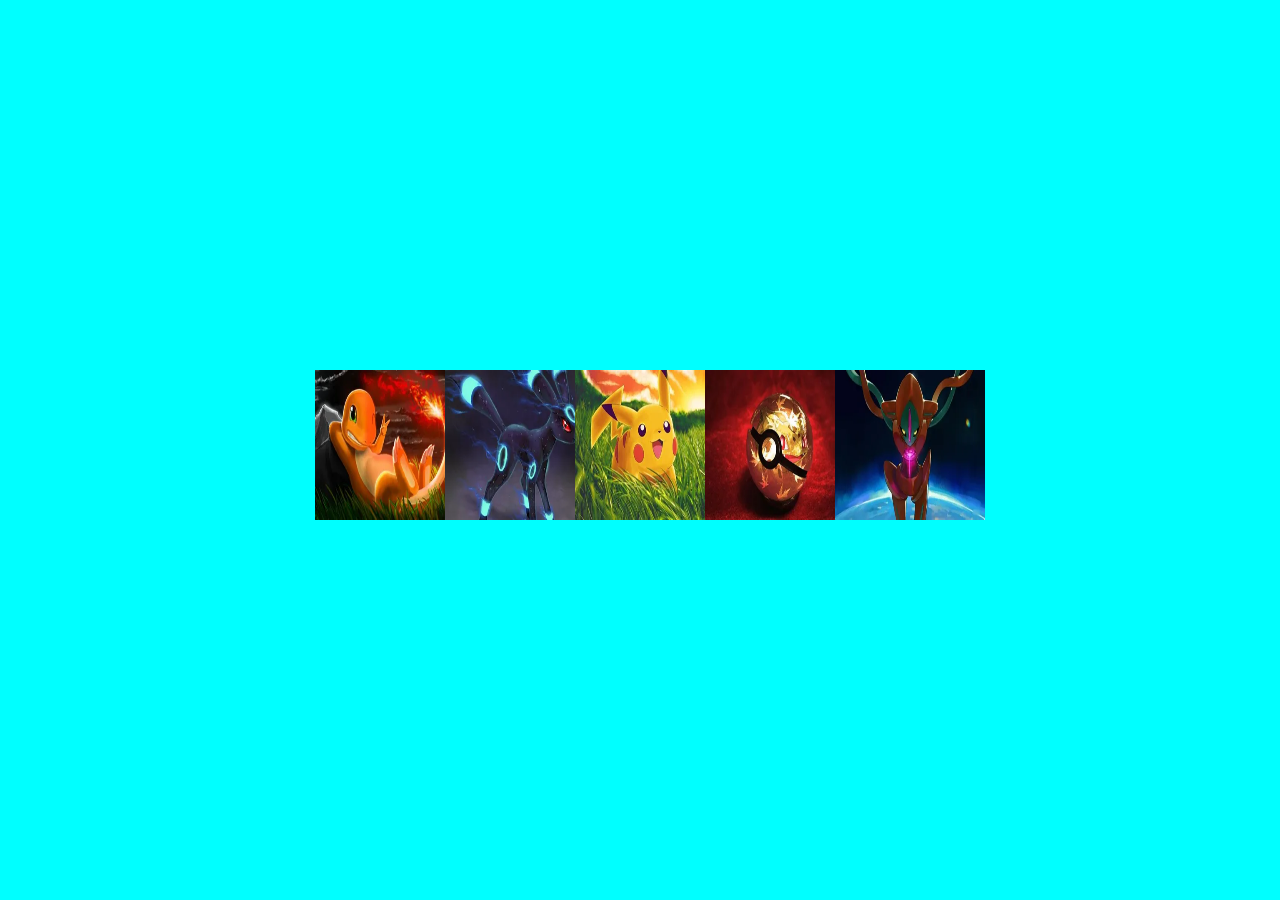
<file: 2 imagenes apiladas/index.html>
<!DOCTYPE html>
<html lang="en">
<head>
    <meta charset="UTF-8">
    <meta http-equiv="X-UA-Compatible" content="IE=edge">
    <meta name="viewport" content="width=device-width, initial-scale=1.0">

    <link rel="stylesheet" href="./styles.css">
    <title>Document</title>
</head>
<body>
    <div class="imagenes-container">
        <div class="imagen">
            <img src="./imgs/charmander.webp" alt="charmander">
            <span class="nombre">
                <span class="text">
                    charmander
                </span>
            </span>
        </div>

        <div class="imagen">
            <img src="./imgs/cabranegra.webp" alt="charmander">
            <span class="nombre">
                <span class="text">
                    cabranegra
                </span>
            </span>
        </div>

        <div class="imagen">
            <img src="./imgs/pikachu.webp" alt="charmander">
            <span class="nombre">
                <span class="text">
                    pikachu
                </span>
            </span>
        </div>

        <div class="imagen">
            <img src="./imgs/sexobola.webp" alt="charmander">
            <span class="nombre">
                <span class="text">
                    sexobola
                </span>
            </span>
        </div>

        <div class="imagen">
            <img src="./imgs/unawebada.webp" alt="charmander">
            <span class="nombre">
                <span class="text">
                    unawebada
                </span>
            </span>
        </div>
    </div>
</body>
</html>
</file>
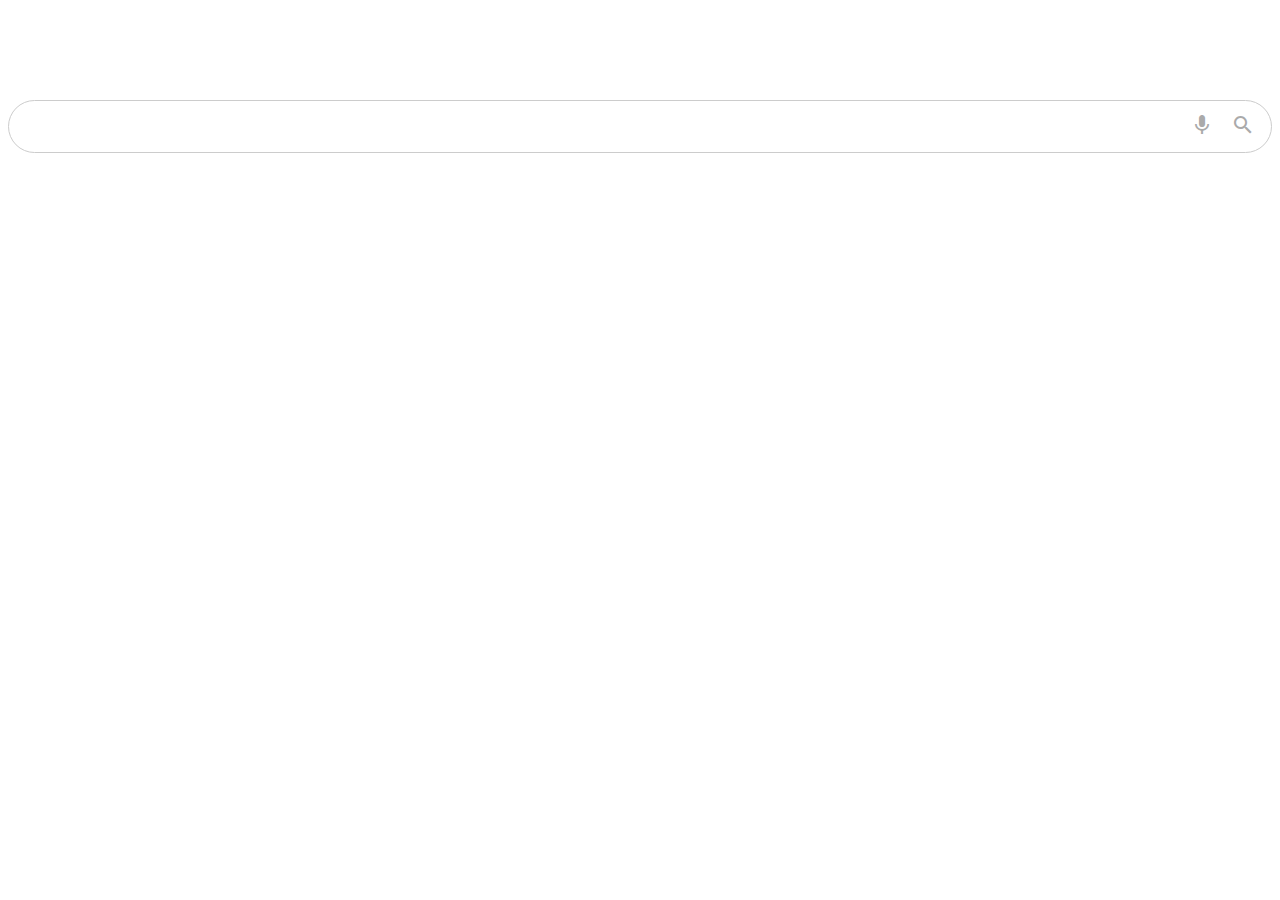
<file: 3 barra busqueda/index.html>
<!DOCTYPE html>
<html lang="en">
<head>
    <meta charset="UTF-8">
    <meta http-equiv="X-UA-Compatible" content="IE=edge">
    <meta name="viewport" content="width=device-width, initial-scale=1.0">
    <link rel="stylesheet" href="./styles.css">

    <link href="https://fonts.googleapis.com/icon?family=Material+Icons"
    rel="stylesheet">

    <link rel="shortcut icon" href="favicon.webp" type="image/x-icon">

    <title>Barra de Busqueda</title>

</head>
<body>
    <div class="search-bar">
        <input type="text">
        <div class="actions">
            <button>
                <span class="material-icons">mic</span>
            </button>
            <button>
                <span class="material-icons">search</span>
            </button>
        </div>
    </div>
</body>
</html>
</file>
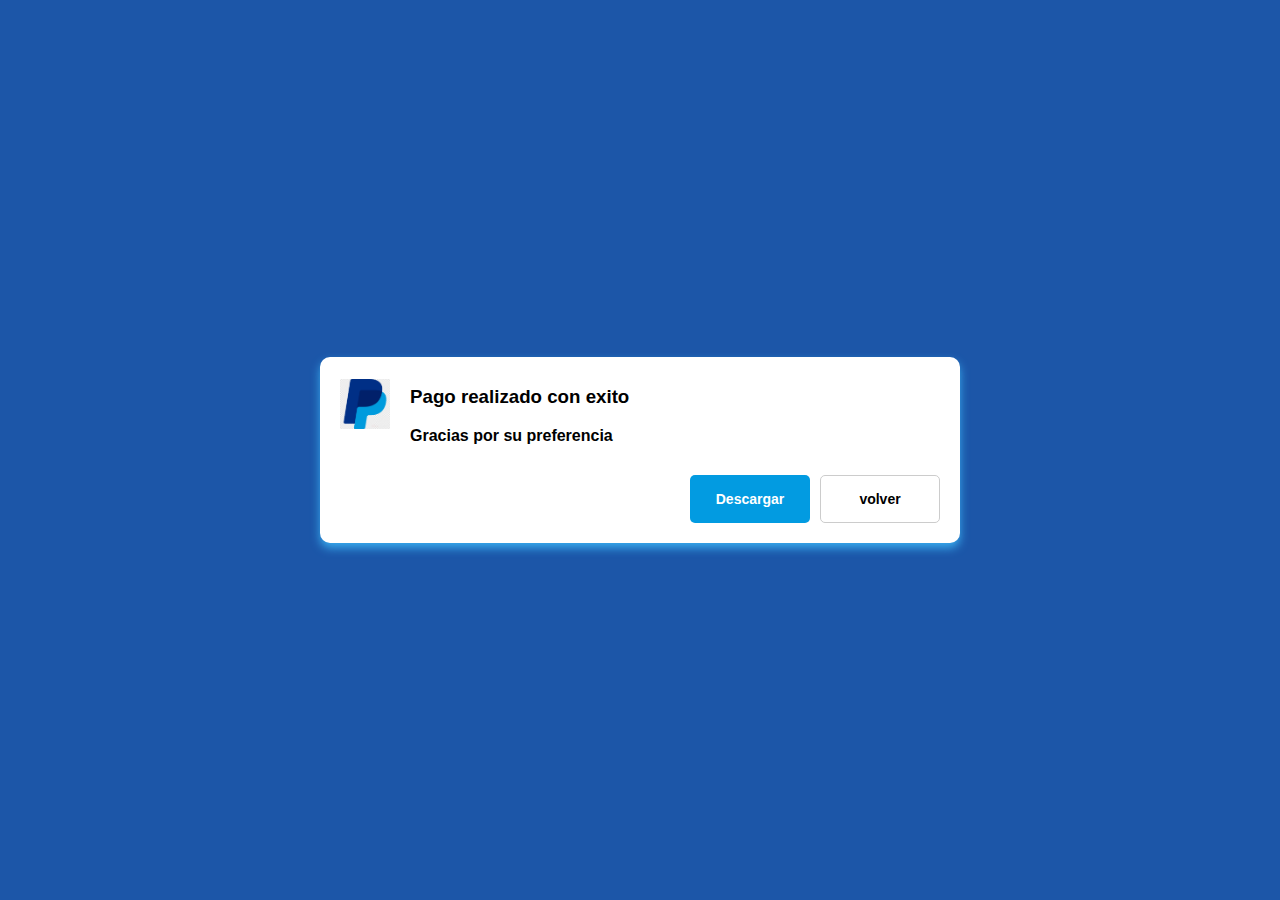
<file: 4 confirmado/index.html>
<!DOCTYPE html>
<html lang="en">
<head>
    <meta charset="UTF-8">
    <meta http-equiv="X-UA-Compatible" content="IE=edge">
    <meta name="viewport" content="width=device-width, initial-scale=1.0">
    <link rel="stylesheet" href="./styles.css">
    <title>Confirmado</title>
</head>
<body>
    <div class="container">
        <div class="sub-container">
            <div class="contains">
                <div class="icon-container">
                    <img src="paypal_logo.webp" alt="">
                </div>
                <div class="message-container">
                    <div class="tittle">
                        <h3>
                            Pago realizado con exito
                        </h3>
                        <div class="text-container">
                            Gracias por su preferencia
                        </div>
                    </div>
                </div>
            </div>
            <div class="actions">
                <button class="btn-descargar">
                    Descargar
                </button>
                <button class="btn-volver">
                    volver
                </button>
            </div>
        </div>
    </div>
</body>
</html>
</file>
<file: 2 imagenes apiladas/styles.css>
body{
    font-family: sans-serif;
    background-color: aqua;
}

.imagenes-container{
    display: flex;
    height: 97vh;
    justify-content: center;
    align-items: center;

    

}

.imagenes-container .imagen{
    position: relative;
    margin-right: -20px;
    display: inline-flex;
    flex-direction: column;
}

.imagenes-container .imagen img{
    width: 150px;
    height: 150px;
    transition: transform 0.3s ease-in-out;
}

.imagenes-container .imagen .nombre{
    position: absolute;
    background-color: black;
    border-radius: 5px;
    color: white;
    display: none;
    min-width: 100px;
    width: 150px;
    top: -55px;
    left:  calc(-50% + 50px);
    padding: 10px 15px;
}

.imagenes-container .imagen .nombre .text{
    display: inline-block;
    text-overflow: ellipsis;
    overflow: hidden;
    white-space: nowrap;
    margin: 0 auto;
    width: 150px;
    text-align: center;
    box-sizing: border-box;
}

.imagenes-container .imagen:hover .nombre{
    display: flex;
}

.imagenes-container .imagen .nombre::before {
    content: "";
    position: absolute;
    width: 1px;
    height: 1px;
    left: 50%;
    bottom: -20px;
    border-top: 10px solid black;
    border-left: 10px solid transparent;
    border-right: 10px solid transparent;
    border-bottom: 10px solid transparent;
}

.imagenes-container .imagen:hover img{
    transform:  translateY(-15px);
    transform: translateX(-15px);
}

@media (max-width: 680px){
    .imagenes-container{
        flex-direction: column;
        height: 180vh;
    }
}
</file>
<file: 3 barra busqueda/styles.css>
.material-icons {
    font-family: 'Material Icons';
    font-weight: normal;
    font-style: normal;
    font-size: 24px;  /* Preferred icon size */
    display: inline-block;
    line-height: 1;
    text-transform: none;
    letter-spacing: normal;
    word-wrap: normal;
    white-space: nowrap;
    direction: ltr;
  
    /* Support for all WebKit browsers. */
    -webkit-font-smoothing: antialiased;
    /* Support for Safari and Chrome. */
    text-rendering: optimizeLegibility;
  
    /* Support for Firefox. */
    -moz-osx-font-smoothing: grayscale;
  
    /* Support for IE. */
    font-feature-settings: 'liga';
}

body{
    font-family: sans-serif;
}

.search-bar{
    margin: 100px auto;    
    padding: 5px 10px;
    display: flex;
    border: solid 1px #ccc;
    border-radius: 30px;
    flex-direction: row;
    align-items: center;
}

.search-bar:focus-within{
    border: solid 1px #aaa;
    box-shadow: 0px 2px 5px rgba(35, 35, 36, 0.2);
}

.search-bar input{
    border: none;
    outline: none;
    padding: 10px;
    font-size: 18px;
    flex: auto;
}

.search-bar .actions{
    display: flex;
    gap: 5px;
}

.search-bar .actions button{
    border: none;
    outline: none;
    background: none;
    cursor: pointer;
    color: #aaa;
}

.search-bar .actions button:hover{
    color: #2979e2;
}
</file>
<file: 4 confirmado/styles.css>
body{
    font-family: Arial, Helvetica, sans-serif;
    padding: 0;
    margin: 0;
}

.container{
    background-color: #1c56a8;
    display: flex;
    width: 100%;
    height: 100%;
    justify-content: center;
    align-items: center;
    position: absolute;
}

.container .sub-container{
    width: 600px;
    border-radius: 10px;
    background-color: white;
    padding: 10px 20px;
    box-shadow: 0px 5px 10px rgb(56, 171, 238);
}

.container .sub-container .contains{
    display: flex;
    gap: 10px;
    align-items: center;
    margin-bottom: 20px;
    flex: auto;
}

.container .sub-container .contains .icon-container{
    margin-right: 10px;
}

.container .sub-container .contains .message-container .tittle{
    font-weight: bolder;
}

.icon-container img{
    width: 50px;
    height: 50px;
}

.container .sub-container .actions{

    padding: 10px 0;
    display: flex;
    justify-content: end;
    gap: 10px;
}

.container .sub-container .actions button{
    border: none;
    padding: 15px;
    min-width: 120px;
    border-radius: 5px;
    font-weight: bold;
    font-size: 14px;
    cursor: pointer;
}

.container .sub-container .actions .btn-descargar{
    background-color: #029BE1;
    color: white;
}

.container .sub-container .actions .btn-descargar:hover{
    background-color: #0280DE;
}

.container .sub-container .actions .btn-volver{
    background-color: white;
    border: solid 1px #ccc;
}

.container .sub-container .actions .btn-volver:hover{
    background-color: #eee;
}

@media (max-width:600px){
    .container .sub-container{
        width: 80%;
    }
    .container .sub-container .actions{
        flex-direction: column;
    }
}
</file>
